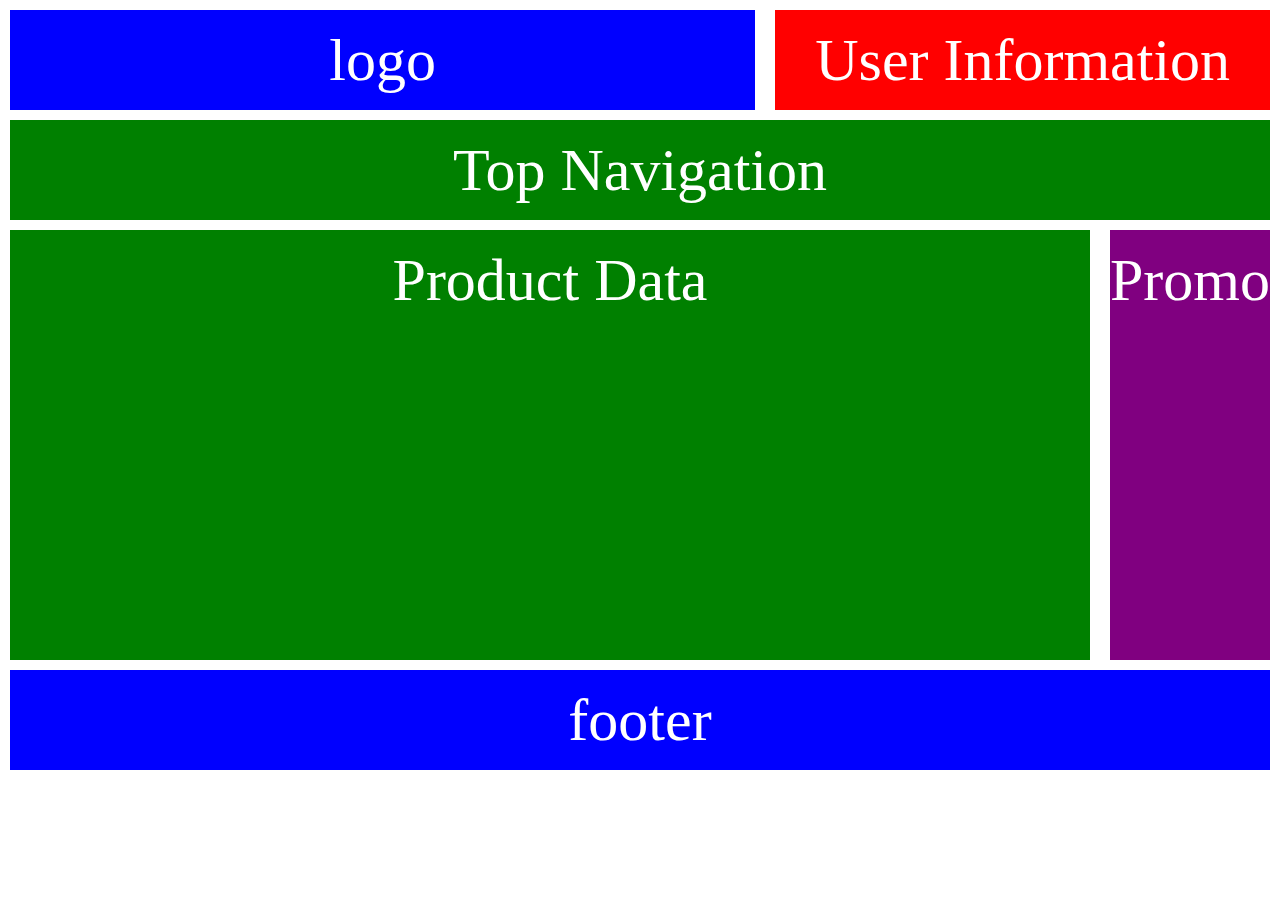
<file: flex/index.html>
<!DOCTYPE html>
<html>
<head>
	<meta charset="utf-8">
	<link rel="stylesheet" type="text/css" href="style.css">
	<title></title>
</head>
<body>

<div class="container">
			<div class="Logo">logo</div>
			<div class="User_info">User Information</div>
</div>
<div class="container_1">
			<div class="Top_nav">Top Navigation</div>
</div>
<div class="container_2">
			<div class="Product_data">Product Data</div>
			<div class="Promo">Promo</div>
</div>
<div class="container_3">
			<footer id="footer">footer</footer>
</div>

</body>
</html>
</file>
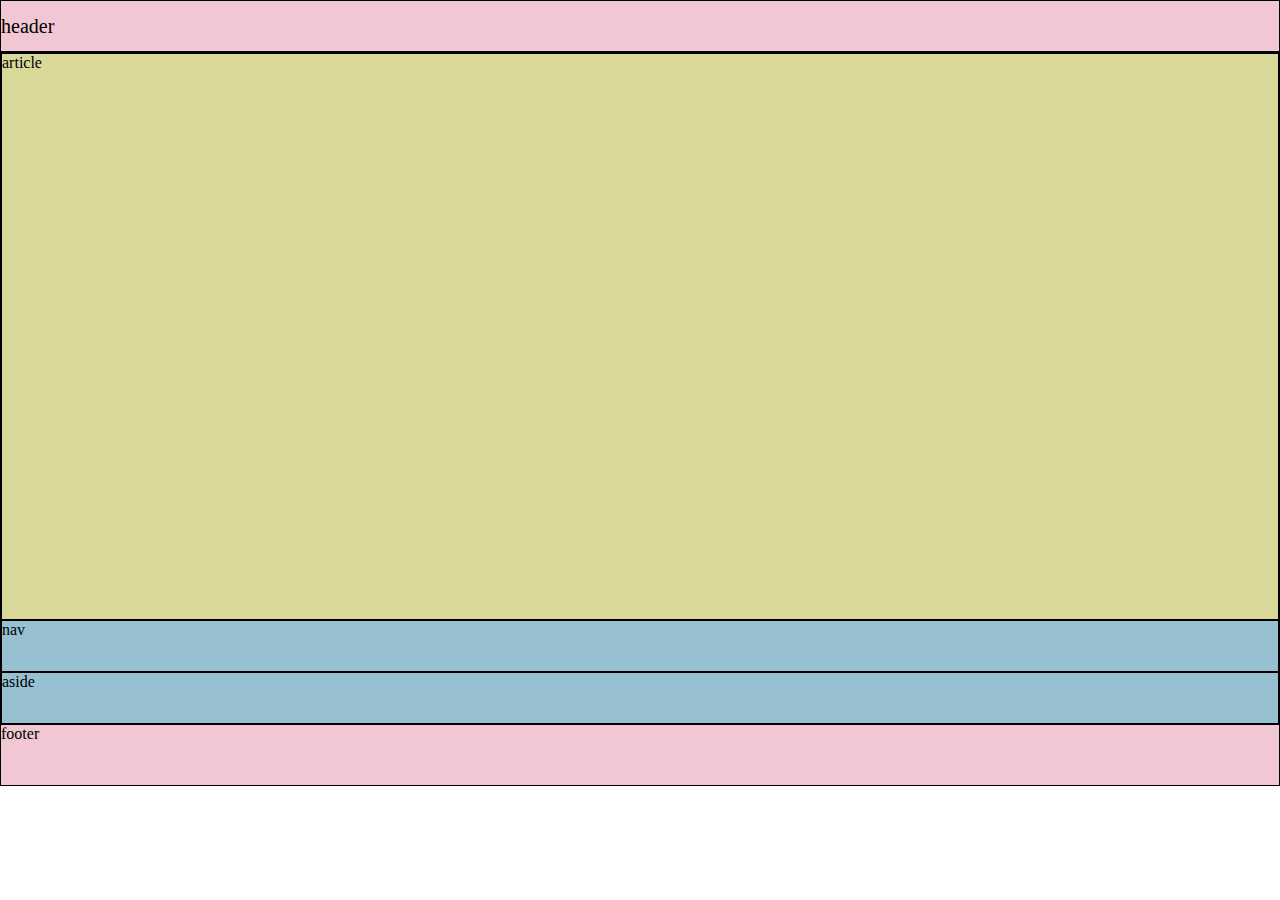
<file: media/index.html>
<!DOCTYPE html>
<html>
<head>
	<meta charset="utf-8">
	<link rel="stylesheet" type="text/css" href="style.css">
	<title></title>
</head>
<body>
	<header class="container_header">header</header>
	<main class="container">
		<div class="row">
			<nav class="nav">nav</nav>
			<article class="article">article</article>
			<aside class="aside">aside</aside>
		</div>
	</main>
	<footer class="footer">footer</footer>

</body>
</html>
</file>
<file: flex/style.css>
body {
  margin: 0;
}

.container {
  flex-flow: row wrap;
  display: flex;
}

.Logo {
  background: blue;
  color: white;
  font-size: 60px;
  text-align: center;
  line-height: 100px;
  flex-grow: 800;
  margin: 10px;
}
.User_info {
	background: red;
	color: white;
	font-size: 60px;
	text-align: center;
	line-height: 100px;
	flex-grow: 100;
	margin:10px;
}
.container_1 {
	display: flex;
  	flex-flow: row wrap;
  	justify-content: center;
	
}
.Top_nav {
	background: green;
	text-align: center;
	line-height: 100px;
	color: white;
	font-size: 60px;
	flex-grow: 800;
  	margin: 0px 10px 0 10px;
}
.container_2 {
	display: flex;
	flex-flow: row nowrap;
	justify-content: space-between;
	height: 440px;
	
}
.Product_data {
	background: green;
	text-align: center;
	line-height: 100px;
	flex-grow: 500;
	color: white;
	font-size: 60px;
	margin: 10px 10px 0 10px;
	
}
.Promo {
	background: purple;
	text-align: center;
	line-height: 100px;
	color: white;
	font-size: 60px;
	margin: 10px 10px 0 10px;
	flex-shrink: 20;
	
}
.container_3 {
	display: flex;
	flex-flow:row wrap;
	justify-content: center;
}
 #footer {
	background: blue;
	flex: 1 1 auto;
	text-align: center;
	line-height: 100px;
	color: white;
	font-size: 60px;
	margin: 10px 10px 0 10px;
	flex-shrink: 20;
}
</file>
<file: media/style.css>
body {
       margin: 0;
       background-color: white ;
}
   .container_header {
      border:solid;
      border-width: 0.1px;
      max-width: 1920px;
      text-align: left;
      line-height: 50px;
      font-size: 20px;
      display: flex;
      flex-grow: 100;
      flex-flow: row nowrap;
      background: #f0c7d2;

  }
  
 
    .row {
 	    border:solid;
 	    border-width: 0.1px;
     display: flex;
     flex-flow: row wrap;
     justify-content: space-between;
     height: 670px;
     }

    .nav, .aside {
     	border:solid;
     	border-width: 0.1px;
     	background: #97c1d1;
     	width: 146px;

     	}
     	

    .article {
     	border:solid;
     	border-width: 0.1px;
     	background: #d9d898;;
     	width: 1236px;

     	
     }
     .footer{
     	margin: 0px;
     	border:solid;
     	border-width: 0.1px;
     	text-align: left;
     	background: #f0c7d2;
     	height: 60px;
     	flex-flow: row nowrap;
     }

@media screen and (max-width: 1520px) {
    .nav, .aside {width: 20080px; height: 50px;order:4;}
 @media screen and (max-width: 1520px){
 	 .article{width: 20080px;height: 565px;}
 }
</file>
